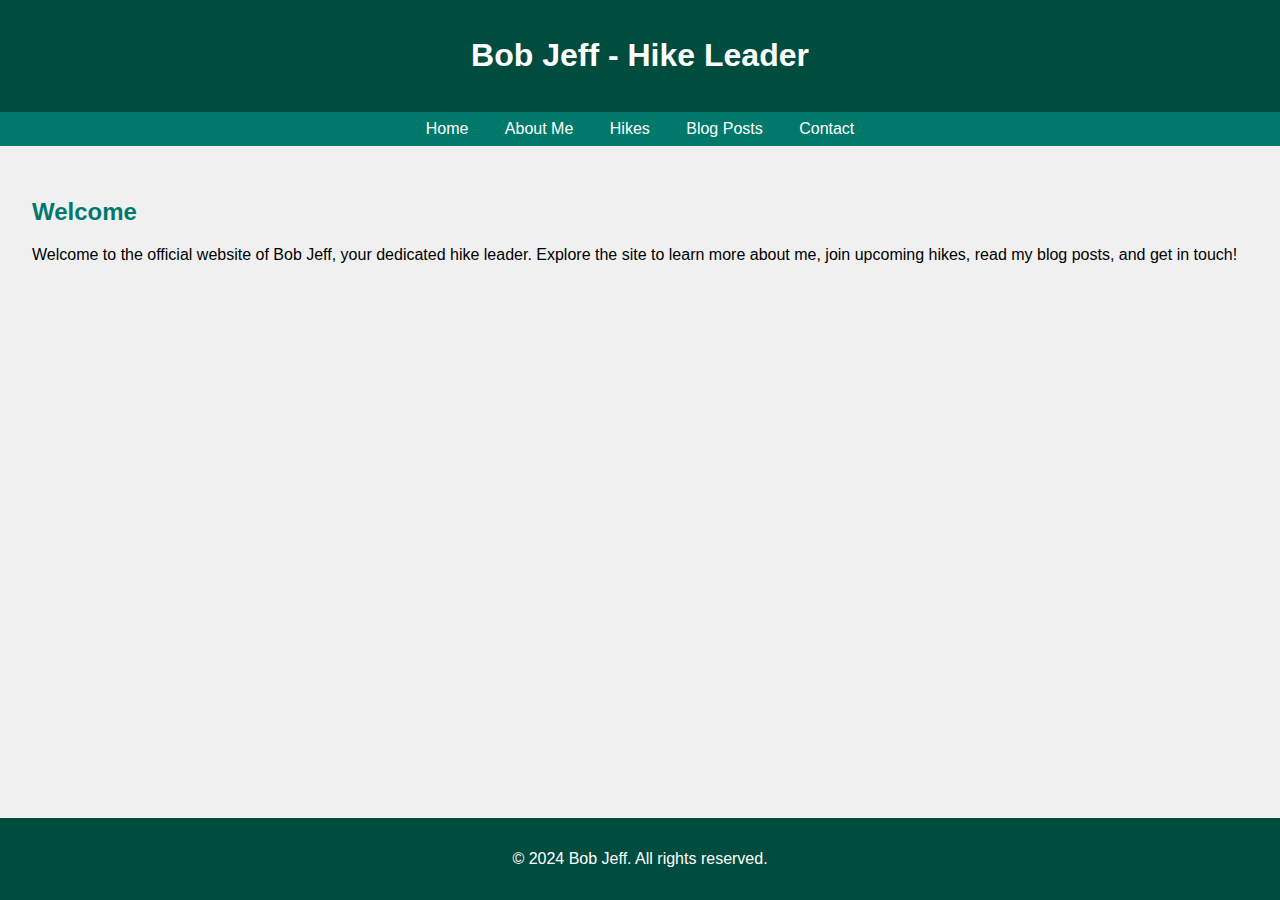
<file: index.html>
<!DOCTYPE html>
<html lang="en">
<head>
    <meta charset="UTF-8">
    <meta name="viewport" content="width=device-width, initial-scale=1.0">
    <title>Bob Jeff - Hike Leader</title>
    <link rel="stylesheet" href="style.css">
</head>
<body>
    <header>
        <h1>Bob Jeff - Hike Leader</h1>
    </header>
    <nav>
        <a href="index.html">Home</a>
        <a href="about.html">About Me</a>
        <a href="hikes.html">Hikes</a>
        <a href="blog.html">Blog Posts</a>
        <a href="contact.html">Contact</a>
    </nav>
    <div class="container">
        <section id="home" class="section">
            <h2>Welcome</h2>
            <p>Welcome to the official website of Bob Jeff, your dedicated hike leader. Explore the site to learn more about me, join upcoming hikes, read my blog posts, and get in touch!</p>
        </section>
    </div>
    <footer>
        <p>&copy; 2024 Bob Jeff. All rights reserved.</p>
    </footer>
</body>
</html>
</file>
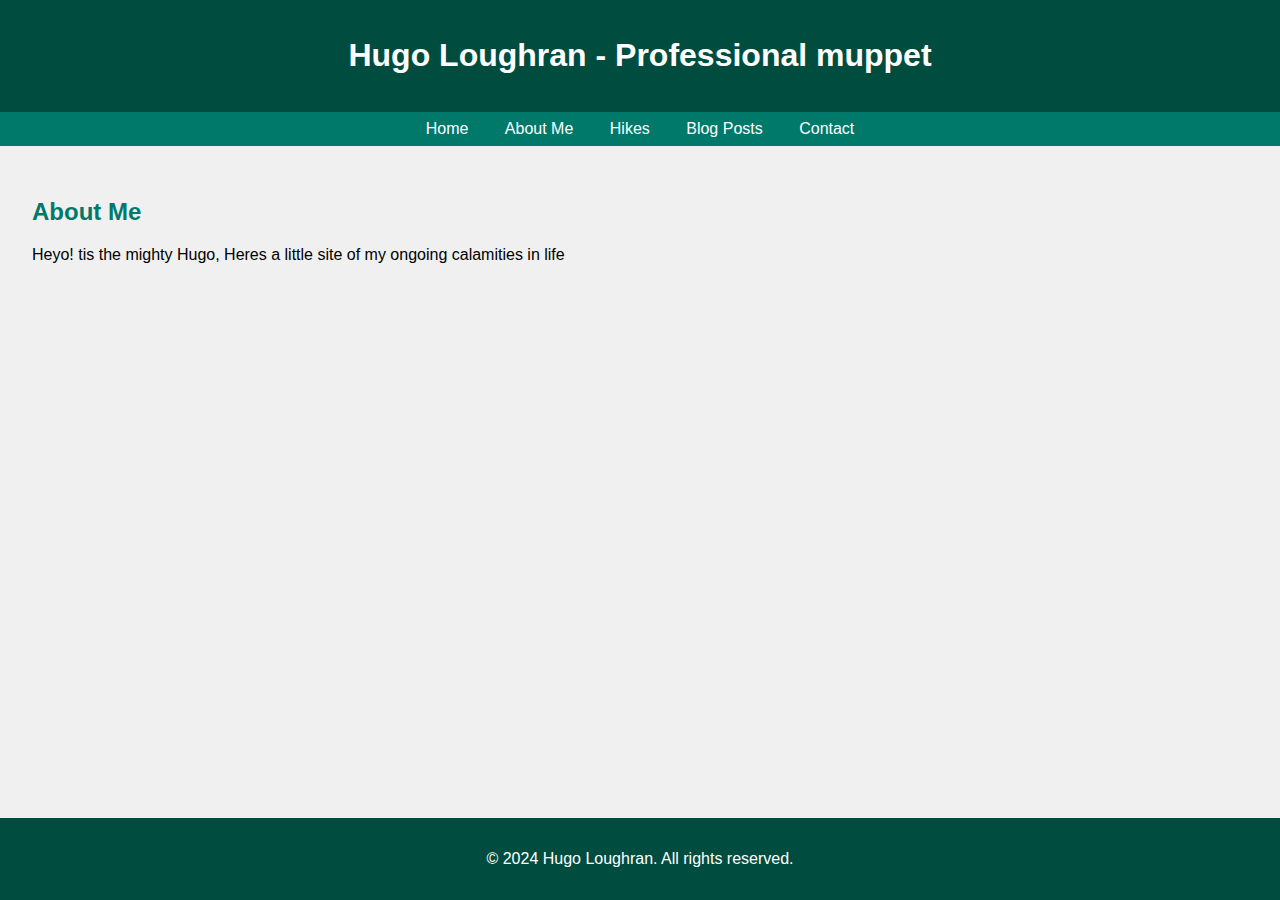
<file: about.html>
<!DOCTYPE html>
<html lang="en">
<head>
    <meta charset="UTF-8">
    <meta name="viewport" content="width=device-width, initial-scale=1.0">
    <title>About Me - Hugo </title>
    <link rel="stylesheet" href="style.css">
</head>
<body>
    <header>
        <h1>Hugo Loughran - Professional muppet</h1>
    </header>
    <nav>
        <a href="index.html">Home</a>
        <a href="about.html">About Me</a>
        <a href="hikes.html">Hikes</a>
        <a href="blog.html">Blog Posts</a>
        <a href="contact.html">Contact</a>
    </nav>
    <div class="container">
        <section id="about" class="section">
            <h2>About Me</h2>
            <p>Heyo! tis the mighty Hugo, Heres a little site of my ongoing calamities in life</p>
        </section>
    </div>
    <footer>
        <p>&copy; 2024 Hugo Loughran. All rights reserved.</p>
    </footer>
</body>
</html>
</file>
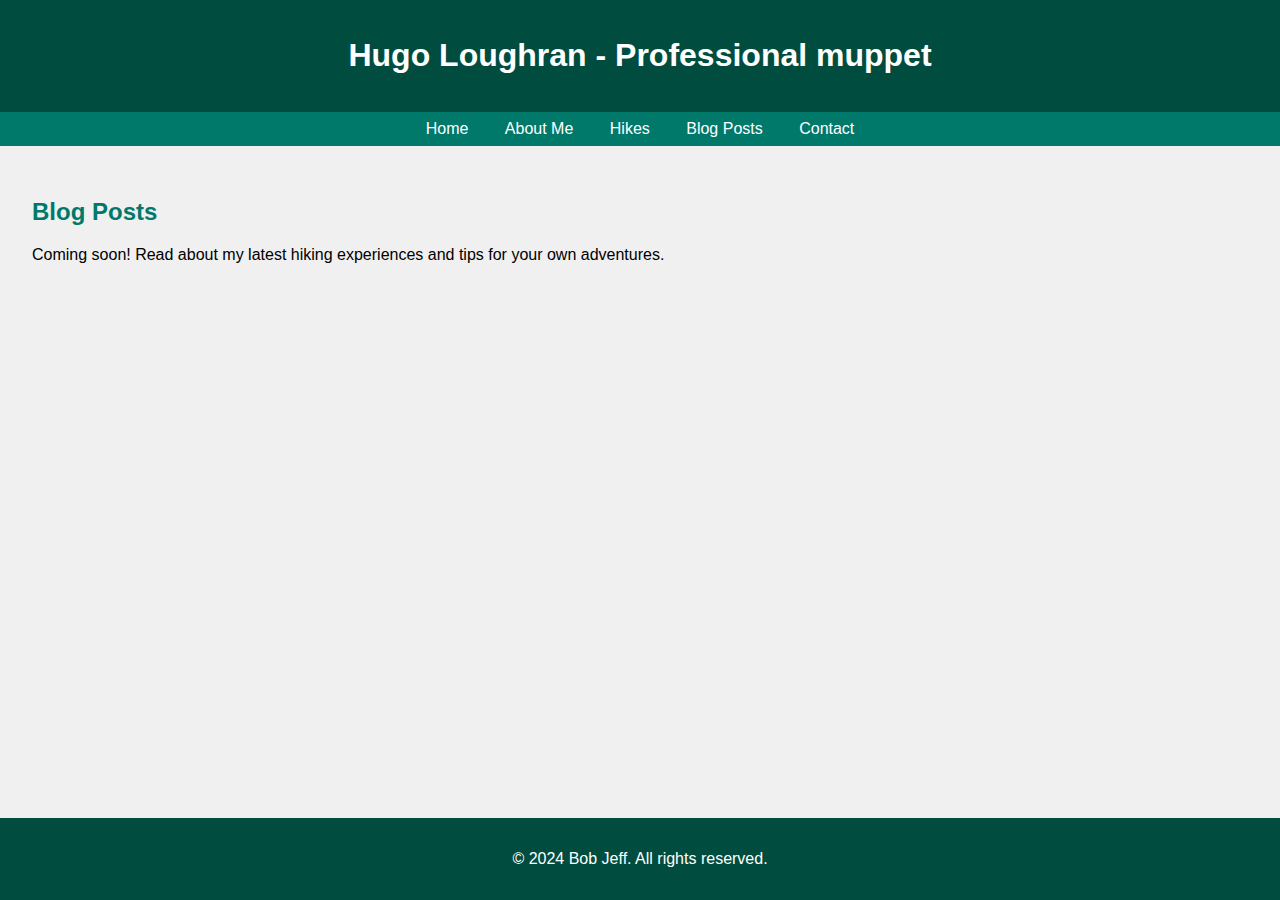
<file: blog.html>
<!DOCTYPE html>
<html lang="en">
<head>
    <meta charset="UTF-8">
    <meta name="viewport" content="width=device-width, initial-scale=1.0">
    <title>Blog Posts - Hugo </title>
    <link rel="stylesheet" href="style.css">
</head>
<body>
    <header>
        <h1>Hugo Loughran - Professional muppet </h1>
    </header>
    <nav>
        <a href="index.html">Home</a>
        <a href="about.html">About Me</a>
        <a href="hikes.html">Hikes</a>
        <a href="blog.html">Blog Posts</a>
        <a href="contact.html">Contact</a>
    </nav>
    <div class="container">
        <section id="blog" class="section">
            <h2>Blog Posts</h2>
            <p>Coming soon! Read about my latest hiking experiences and tips for your own adventures.</p>
        </section>
    </div>
    <footer>
        <p>&copy; 2024 Bob Jeff. All rights reserved.</p>
    </footer>
</body>
</html>
</file>
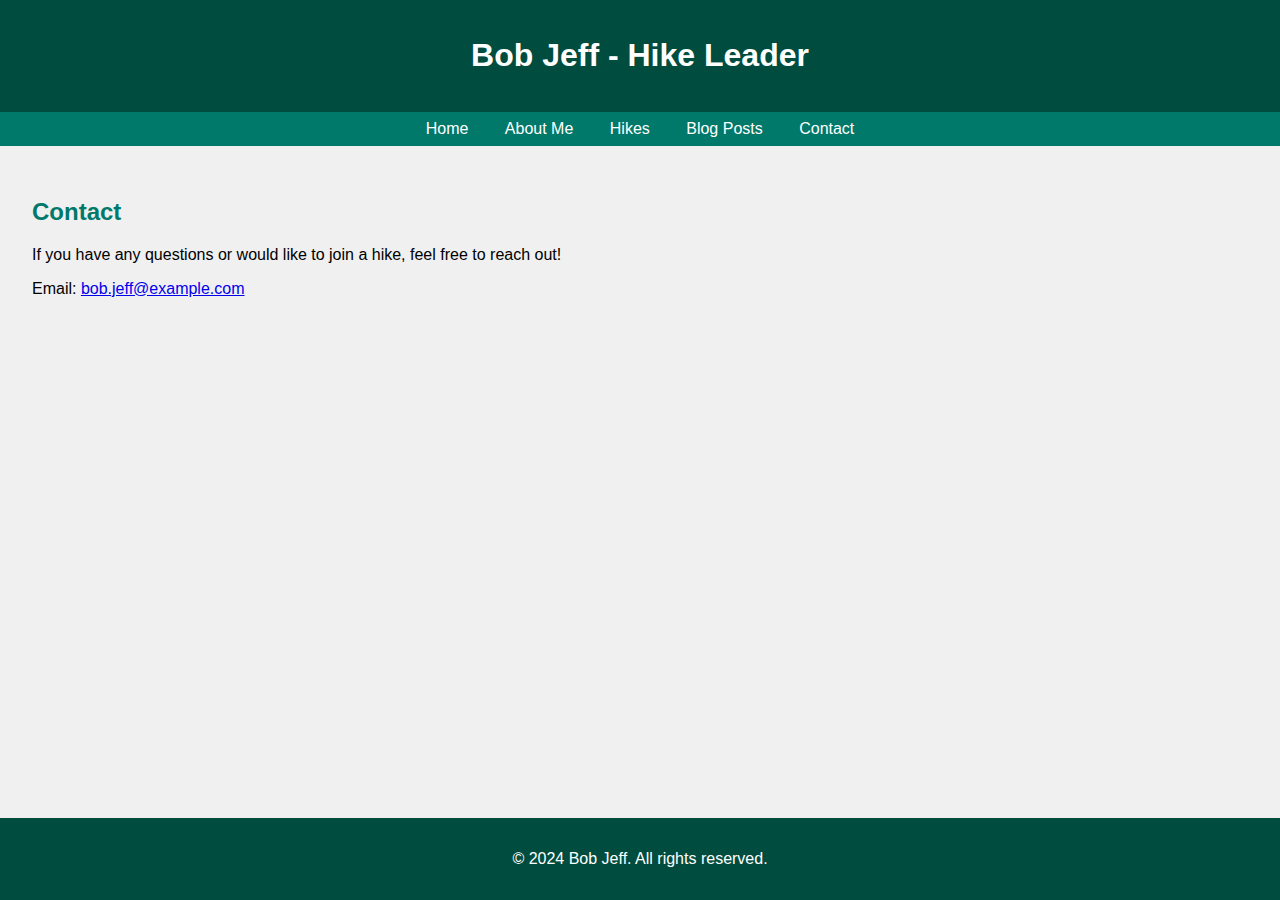
<file: contact.html>
<!DOCTYPE html>
<html lang="en">
<head>
    <meta charset="UTF-8">
    <meta name="viewport" content="width=device-width, initial-scale=1.0">
    <title>Contact - Bob Jeff</title>
    <link rel="stylesheet" href="style.css">
</head>
<body>
    <header>
        <h1>Bob Jeff - Hike Leader</h1>
    </header>
    <nav>
        <a href="index.html">Home</a>
        <a href="about.html">About Me</a>
        <a href="hikes.html">Hikes</a>
        <a href="blog.html">Blog Posts</a>
        <a href="contact.html">Contact</a>
    </nav>
    <div class="container">
        <section id="contact" class="section">
            <h2>Contact</h2>
            <p>If you have any questions or would like to join a hike, feel free to reach out!</p>
            <p>Email: <a href="mailto:bob.jeff@example.com">bob.jeff@example.com</a></p>
        </section>
    </div>
    <footer>
        <p>&copy; 2024 Bob Jeff. All rights reserved.</p>
    </footer>
</body>
</html>
</file>
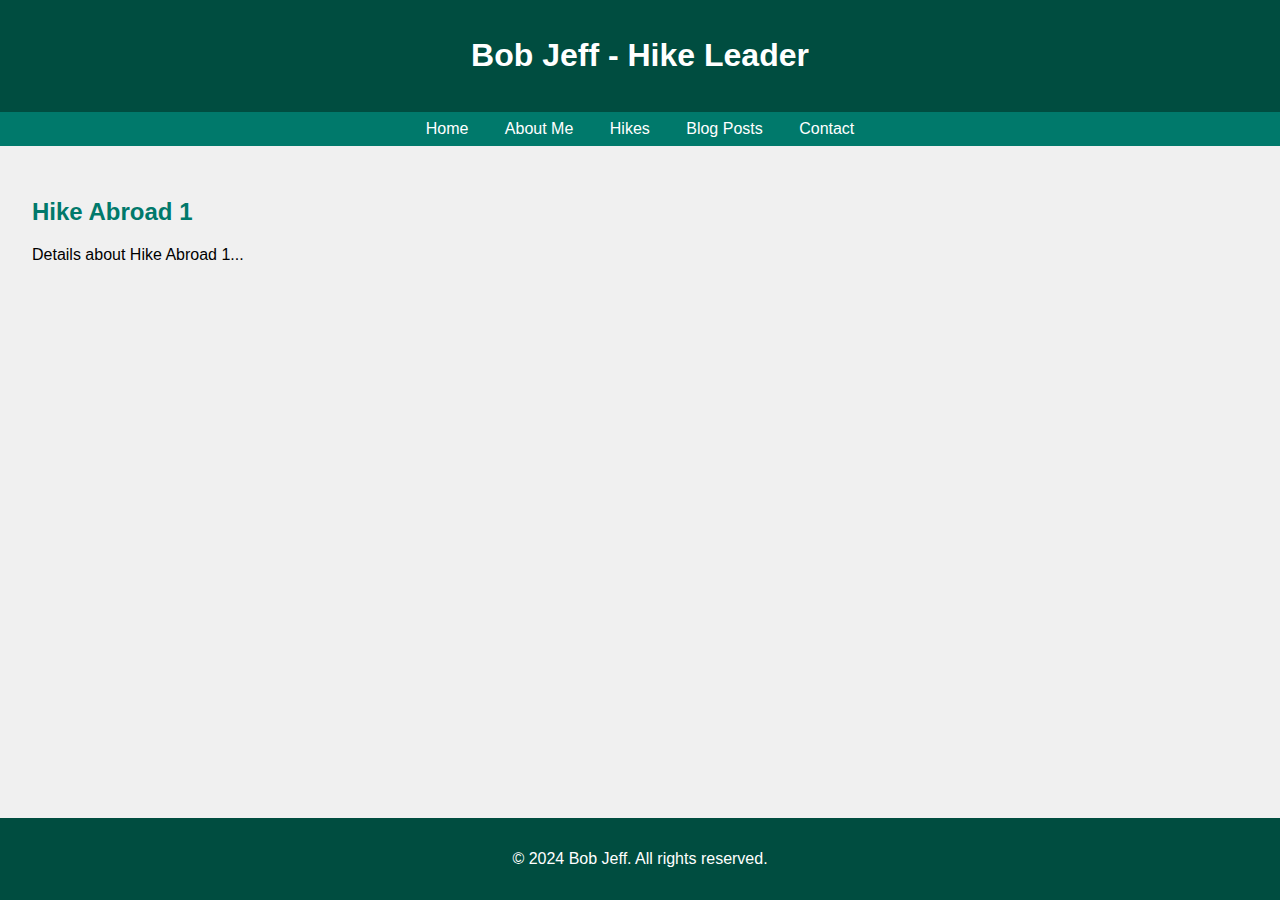
<file: hike-abroad-1.html>
<!DOCTYPE html>
<html lang="en">
<head>
    <meta charset="UTF-8">
    <meta name="viewport" content="width=device-width, initial-scale=1.0">
    <title>Hike Abroad 1 - Bob Jeff</title>
    <link rel="stylesheet" href="style.css">
</head>
<body>
    <header>
        <h1>Bob Jeff - Hike Leader</h1>
    </header>
    <nav>
        <a href="index.html">Home</a>
        <a href="about.html">About Me</a>
        <a href="hikes.html">Hikes</a>
        <a href="blog.html">Blog Posts</a>
        <a href="contact.html">Contact</a>
    </nav>
    <div class="container">
        <section class="section">
            <h2>Hike Abroad 1</h2>
            <p>Details about Hike Abroad 1...</p>
        </section>
    </div>
    <footer>
        <p>&copy; 2024 Bob Jeff. All rights reserved.</p>
    </footer>
</body>
</html>
</file>
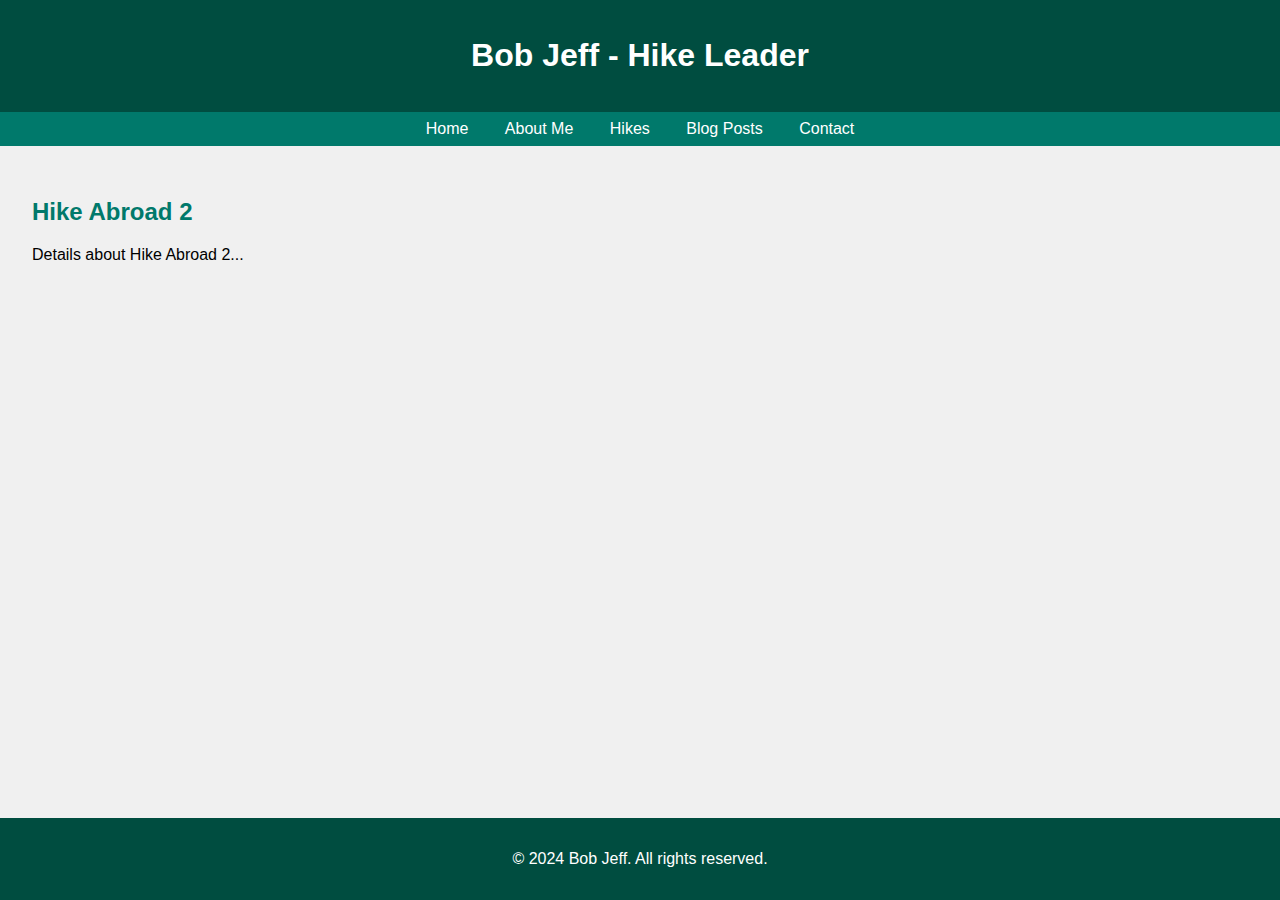
<file: hike-abroad-2.html>
<!DOCTYPE html>
<html lang="en">
<head>
    <meta charset="UTF-8">
    <meta name="viewport" content="width=device-width, initial-scale=1.0">
    <title>Hike Abroad 2 - Bob Jeff</title>
    <link rel="stylesheet" href="style.css">
</head>
<body>
    <header>
        <h1>Bob Jeff - Hike Leader</h1>
    </header>
    <nav>
        <a href="index.html">Home</a>
        <a href="about.html">About Me</a>
        <a href="hikes.html">Hikes</a>
        <a href="blog.html">Blog Posts</a>
        <a href="contact.html">Contact</a>
    </nav>
    <div class="container">
        <section class="section">
            <h2>Hike Abroad 2</h2>
            <p>Details about Hike Abroad 2...</p>
        </section>
    </div>
    <footer>
        <p>&copy; 2024 Bob Jeff. All rights reserved.</p>
    </footer>
</body>
</html>
</file>
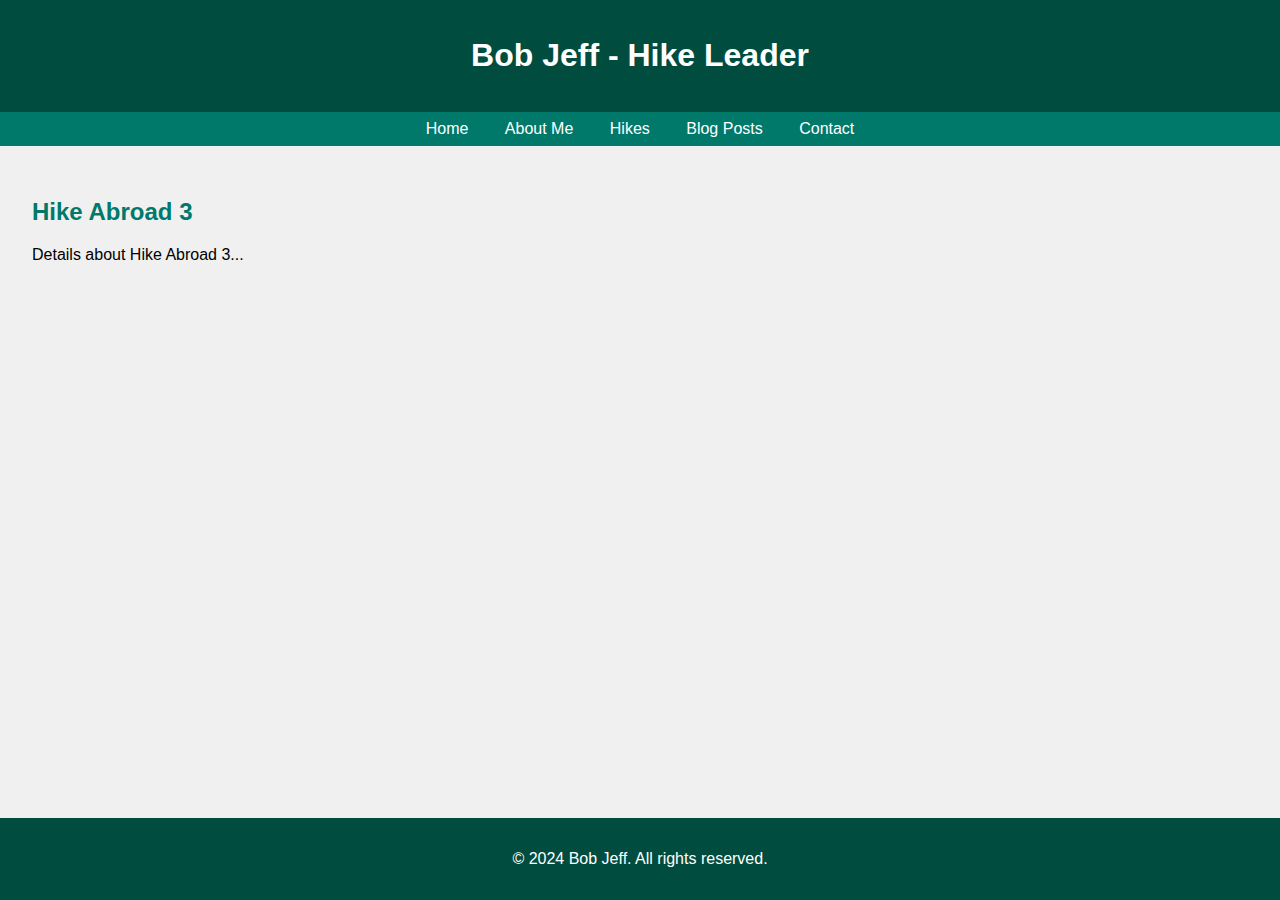
<file: hike-abroad-3.html>
<!DOCTYPE html>
<html lang="en">
<head>
    <meta charset="UTF-8">
    <meta name="viewport" content="width=device-width, initial-scale=1.0">
    <title>Hike Abroad 3 - Bob Jeff</title>
    <link rel="stylesheet" href="style.css">
</head>
<body>
    <header>
        <h1>Bob Jeff - Hike Leader</h1>
    </header>
    <nav>
        <a href="index.html">Home</a>
        <a href="about.html">About Me</a>
        <a href="hikes.html">Hikes</a>
        <a href="blog.html">Blog Posts</a>
        <a href="contact.html">Contact</a>
    </nav>
    <div class="container">
        <section class="section">
            <h2>Hike Abroad 3</h2>
            <p>Details about Hike Abroad 3...</p>
        </section>
    </div>
    <footer>
        <p>&copy; 2024 Bob Jeff. All rights reserved.</p>
    </footer>
</body>
</html>
</file>
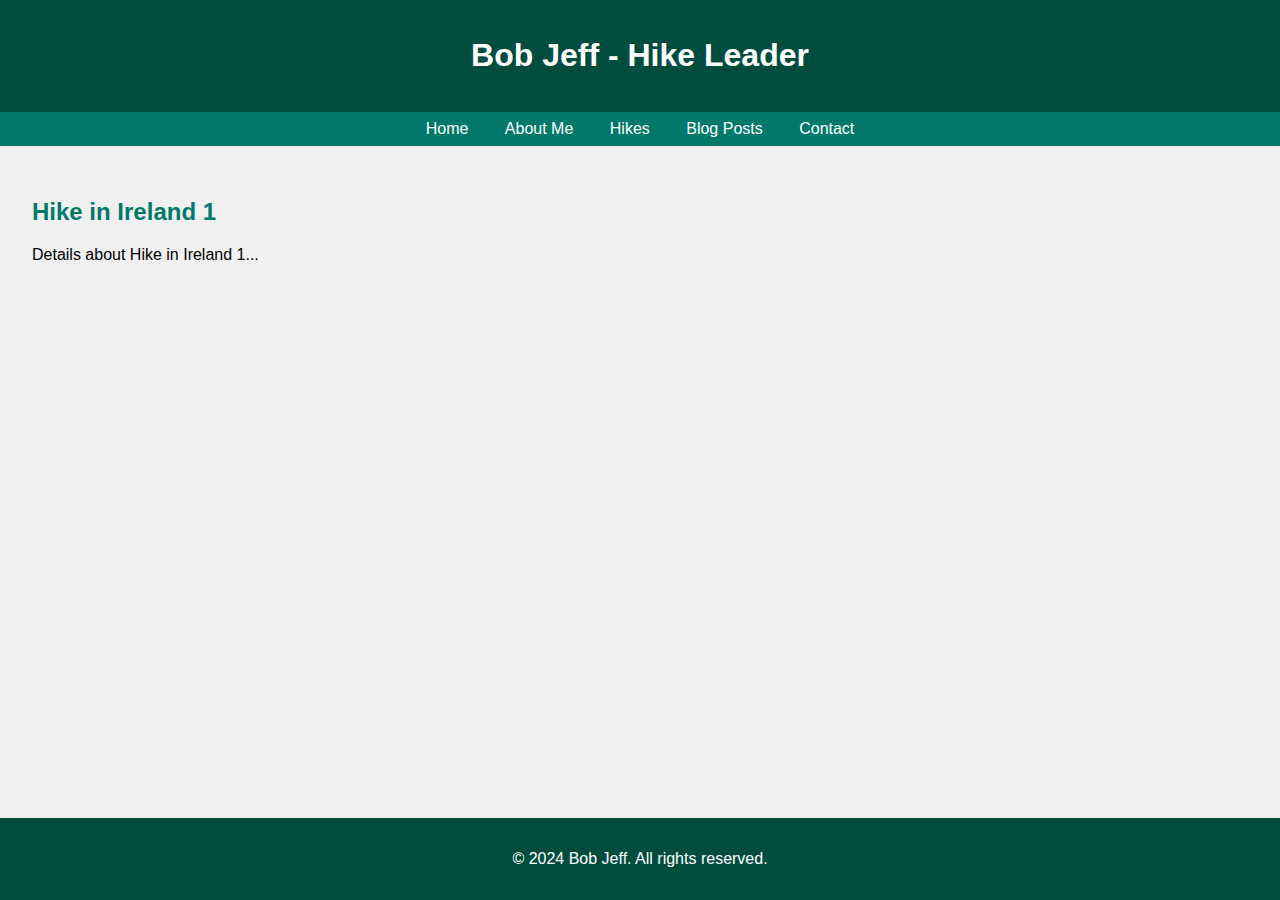
<file: hike-in-ireland-1.html>
<!DOCTYPE html>
<html lang="en">
<head>
    <meta charset="UTF-8">
    <meta name="viewport" content="width=device-width, initial-scale=1.0">
    <title>Hike in Ireland 1 - Bob Jeff</title>
    <link rel="stylesheet" href="style.css">
</head>
<body>
    <header>
        <h1>Bob Jeff - Hike Leader</h1>
    </header>
    <nav>
        <a href="index.html">Home</a>
        <a href="about.html">About Me</a>
        <a href="hikes.html">Hikes</a>
        <a href="blog.html">Blog Posts</a>
        <a href="contact.html">Contact</a>
    </nav>
    <div class="container">
        <section class="section">
            <h2>Hike in Ireland 1</h2>
            <p>Details about Hike in Ireland 1...</p>
        </section>
    </div>
    <footer>
        <p>&copy; 2024 Bob Jeff. All rights reserved.</p>
    </footer>
</body>
</html>
</file>
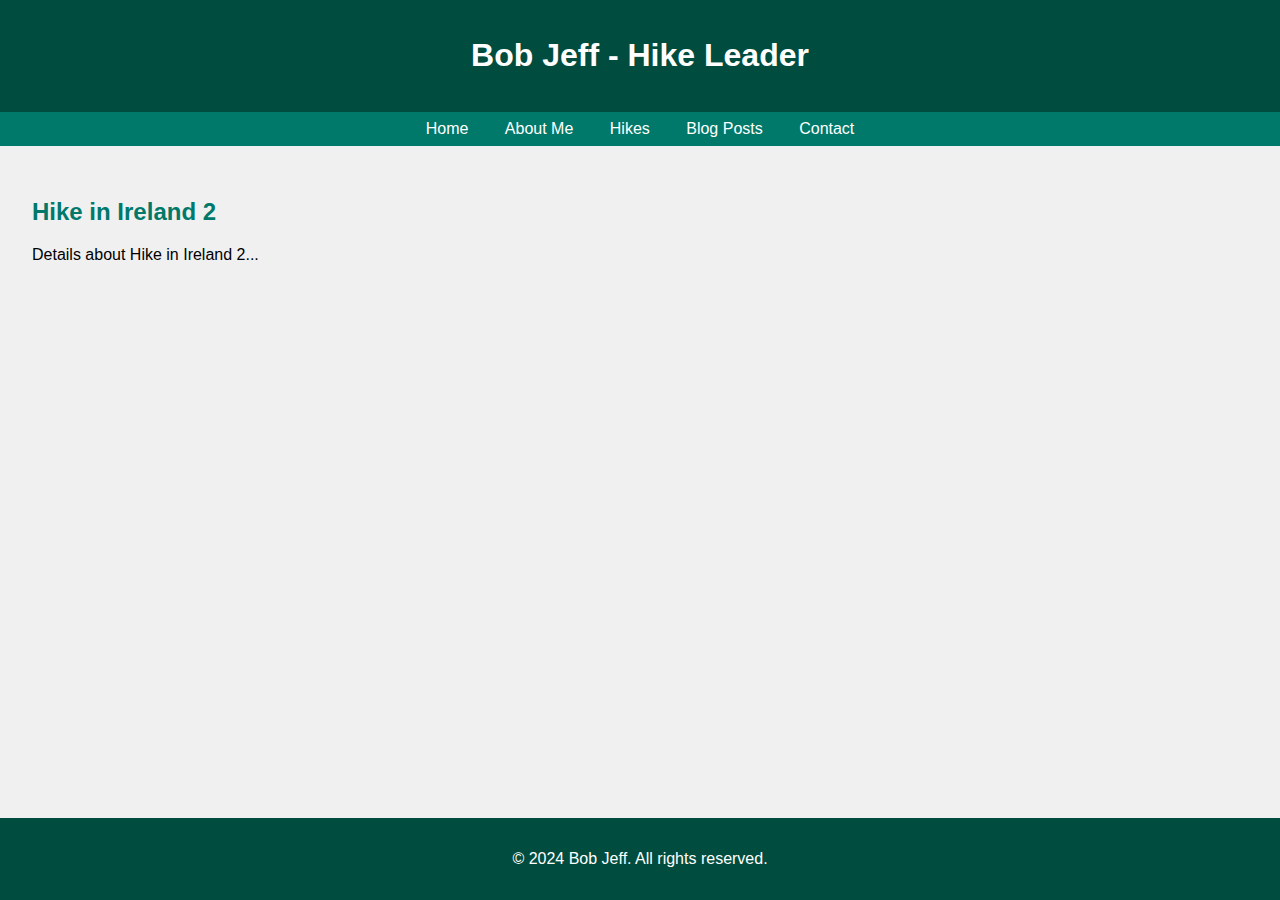
<file: hike-in-ireland-2.html>
<!DOCTYPE html>
<html lang="en">
<head>
    <meta charset="UTF-8">
    <meta name="viewport" content="width=device-width, initial-scale=1.0">
    <title>Hike in Ireland 2 - Bob Jeff</title>
    <link rel="stylesheet" href="style.css">
</head>
<body>
    <header>
        <h1>Bob Jeff - Hike Leader</h1>
    </header>
    <nav>
        <a href="index.html">Home</a>
        <a href="about.html">About Me</a>
        <a href="hikes.html">Hikes</a>
        <a href="blog.html">Blog Posts</a>
        <a href="contact.html">Contact</a>
    </nav>
    <div class="container">
        <section class="section">
            <h2>Hike in Ireland 2</h2>
            <p>Details about Hike in Ireland 2...</p>
        </section>
    </div>
    <footer>
        <p>&copy; 2024 Bob Jeff. All rights reserved.</p>
    </footer>
</body>
</html>
</file>
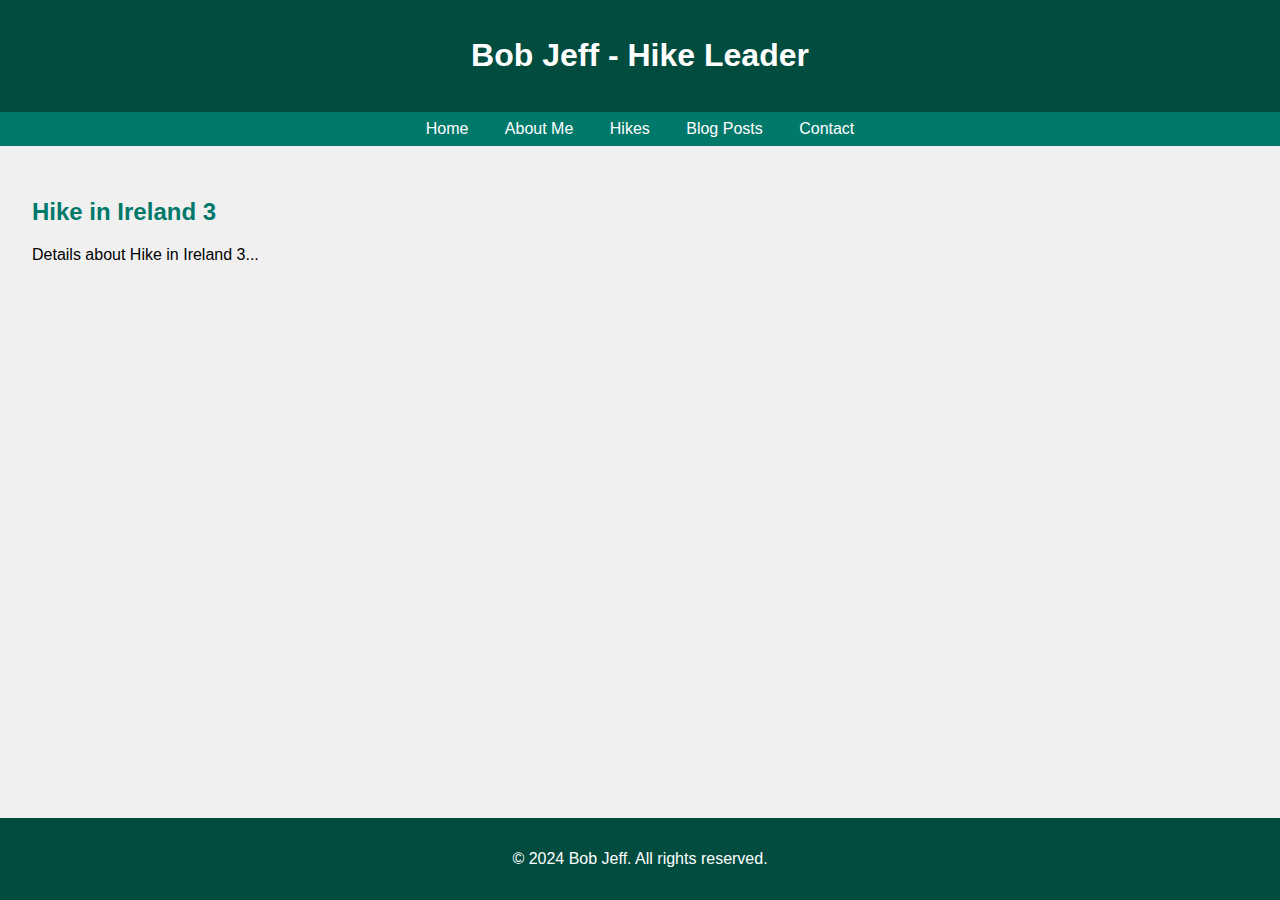
<file: hike-in-ireland-3.html>
<!DOCTYPE html>
<html lang="en">
<head>
    <meta charset="UTF-8">
    <meta name="viewport" content="width=device-width, initial-scale=1.0">
    <title>Hike in Ireland 3 - Bob Jeff</title>
    <link rel="stylesheet" href="style.css">
</head>
<body>
    <header>
        <h1>Bob Jeff - Hike Leader</h1>
    </header>
    <nav>
        <a href="index.html">Home</a>
        <a href="about.html">About Me</a>
        <a href="hikes.html">Hikes</a>
        <a href="blog.html">Blog Posts</a>
        <a href="contact.html">Contact</a>
    </nav>
    <div class="container">
        <section class="section">
            <h2>Hike in Ireland 3</h2>
            <p>Details about Hike in Ireland 3...</p>
        </section>
    </div>
    <footer>
        <p>&copy; 2024 Bob Jeff. All rights reserved.</p>
    </footer>
</body>
</html>
</file>
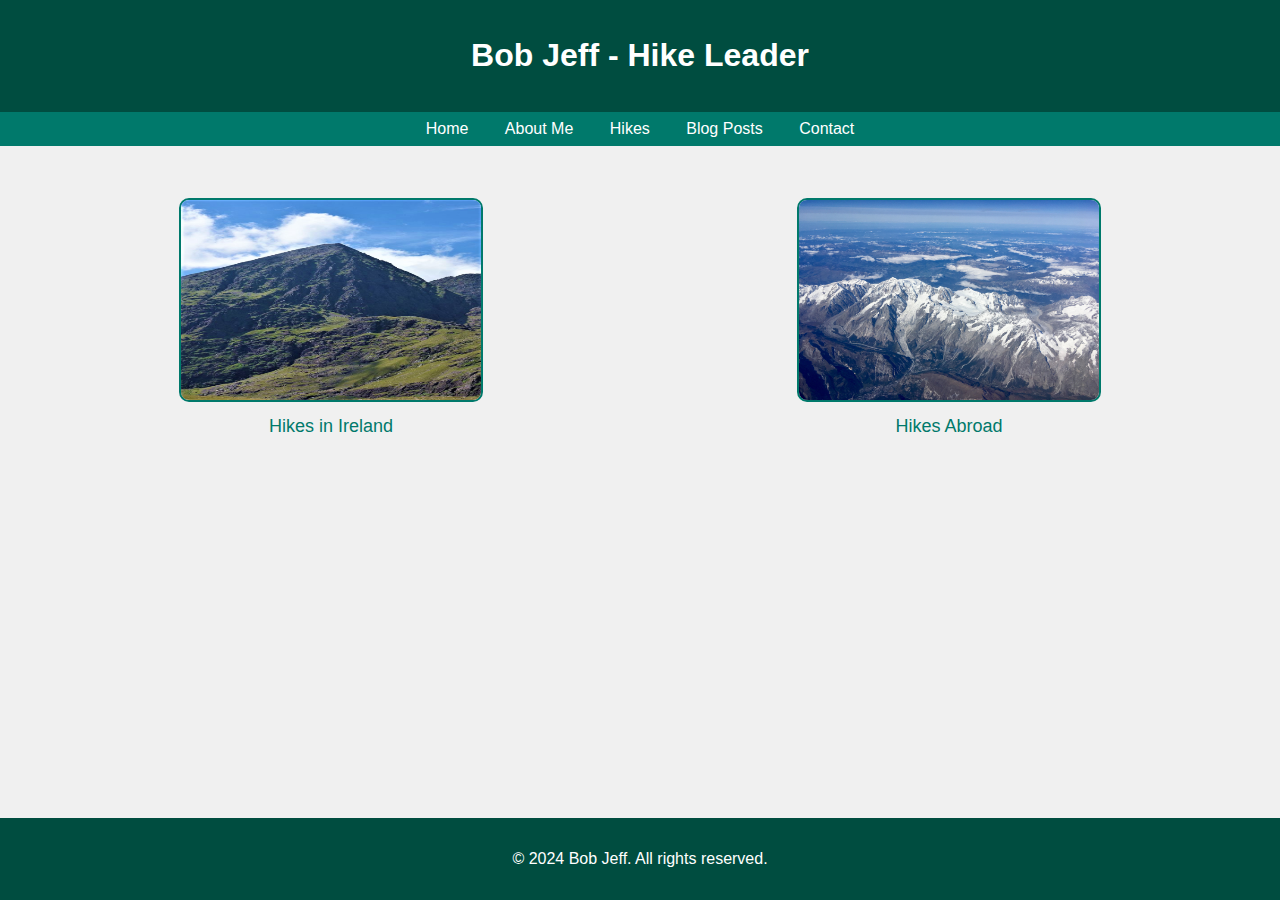
<file: hikes.html>
<!DOCTYPE html>
<html lang="en">
<head>
    <meta charset="UTF-8">
    <meta name="viewport" content="width=device-width, initial-scale=1.0">
    <title>Hikes - Bob Jeff</title>
    <link rel="stylesheet" href="style.css">
</head>
<body>
    <header>
        <h1>Bob Jeff - Hike Leader</h1>
    </header>
    <nav>
        <a href="index.html">Home</a>
        <a href="about.html">About Me</a>
        <a href="hikes.html">Hikes</a>
        <a href="blog.html">Blog Posts</a>
        <a href="contact.html">Contact</a>
    </nav>
    <div class="container">
        <section id="hikes" class="section">
            <div class="hike-category">
                <div class="hike-button">
                    <img src="ireland.jpg" alt="Hikes in Ireland" class="hike-image">
                    <div class="hike-title">Hikes in Ireland</div>
                    <div class="dropdown-content">
                        <a href="hike-in-ireland-1.html">Hike in Ireland 1</a>
                        <a href="hike-in-ireland-2.html">Hike in Ireland 2</a>
                        <a href="hike-in-ireland-3.html">Hike in Ireland 3</a>
                    </div>
                </div>
                <div class="hike-button">
                    <img src="abroad.jpg" alt="Hikes Abroad" class="hike-image">
                    <div class="hike-title">Hikes Abroad</div>
                    <div class="dropdown-content">
                        <a href="hike-abroad-1.html">Hike Abroad 1</a>
                        <a href="hike-abroad-2.html">Hike Abroad 2</a>
                        <a href="hike-abroad-3.html">Hike Abroad 3</a>
                    </div>
                </div>
            </div>
        </section>
    </div>
    <footer>
        <p>&copy; 2024 Bob Jeff. All rights reserved.</p>
    </footer>
    <script>
        document.querySelectorAll('.hike-button').forEach(button => {
            button.addEventListener('click', () => {
                const dropdownContent = button.querySelector('.dropdown-content');
                dropdownContent.classList.toggle('show');
            });
        });

        window.onclick = function(event) {
            if (!event.target.matches('.hike-image')) {
                document.querySelectorAll('.dropdown-content').forEach(content => {
                    if (content.classList.contains('show')) {
                        content.classList.remove('show');
                    }
                });
            }
        };
    </script>
</body>
</html>
</file>
<file: style.css>
body {
    font-family: Arial, sans-serif;
    margin: 0;
    padding: 0;
    background-color: #f0f0f0;
}

header {
    background-color: #004d40;
    color: white;
    padding: 1rem 0;
    text-align: center;
}

nav {
    background-color: #00796b;
    padding: 0.5rem;
    text-align: center;
}

nav a {
    color: white;
    margin: 0 1rem;
    text-decoration: none;
}

.container {
    padding: 2rem;
}

.section {
    margin-bottom: 2rem;
}

.section h2 {
    color: #00796b;
}

footer {
    background-color: #004d40;
    color: white;
    text-align: center;
    padding: 1rem 0;
    position: fixed;
    bottom: 0;
    width: 100%;
}
.dropdown {
    position: relative;
    display: inline-block;
    margin: 1rem;
}

.dropbtn {
    background-color: #00796b;
    color: white;
    padding: 10px;
    font-size: 16px;
    border: none;
    cursor: pointer;
}

.dropbtn:hover, .dropbtn:focus {
    background-color: #005f56;
}

.dropdown-content {
    display: none;
    position: absolute;
    background-color: #f9f9f9;
    min-width: 160px;
    box-shadow: 0px 8px 16px 0px rgba(0,0,0,0.2);
    z-index: 1;
}

.dropdown-content a {
    color: black;
    padding: 12px 16px;
    text-decoration: none;
    display: block;
}

.dropdown-content a:hover {
    background-color: #f1f1f1;
}

.show {
    display: block;
}
.hike-category {
    display: flex;
    justify-content: space-around;
    flex-wrap: wrap;
    gap: 20px;
    margin-top: 20px;
}

.hike-button {
    position: relative;
    display: inline-block;
    cursor: pointer;
}

.hike-image {
    width: 300px; /* Adjust size as needed */
    height: 200px; /* Adjust size as needed */
    border: 2px solid #00796b;
    border-radius: 10px;
}

.hike-image:hover {
    border-color: #004d40;
}

.dropdown-content {
    display: none;
    position: absolute;
    background-color: #f9f9f9;
    min-width: 160px;
    box-shadow: 0px 8px 16px 0px rgba(0,0,0,0.2);
    z-index: 1;
    top: 100%;
    left: 50%;
    transform: translateX(-50%);
}

.dropdown-content a {
    color: black;
    padding: 12px 16px;
    text-decoration: none;
    display: block;
}

.dropdown-content a:hover {
    background-color: #f1f1f1;
}

.show {
    display: block;
}
/* Add these styles to your existing style.css file */

.hike-category {
    display: flex;
    justify-content: space-around;
    flex-wrap: wrap;
    gap: 20px;
    margin-top: 20px;
}

.hike-button {
    position: relative;
    display: inline-block;
    cursor: pointer;
    text-align: center; /* Center the text */
}

.hike-image {
    width: 300px; /* Adjust size as needed */
    height: 200px; /* Adjust size as needed */
    border: 2px solid #00796b;
    border-radius: 10px;
}

.hike-image:hover {
    border-color: #004d40;
}

.hike-title {
    margin-top: 10px;
    font-size: 18px;
    color: #00796b;
}

.dropdown-content {
    display: none;
    position: absolute;
    background-color: #f9f9f9;
    min-width: 160px;
    box-shadow: 0px 8px 16px 0px rgba(0,0,0,0.2);
    z-index: 1;
    top: 100%;
    left: 50%;
    transform: translateX(-50%);
}

.dropdown-content a {
    color: black;
    padding: 12px 16px;
    text-decoration: none;
    display: block;
}

.dropdown-content a:hover {
    background-color: #f1f1f1;
}

.show {
    display: block;
}
</file>
